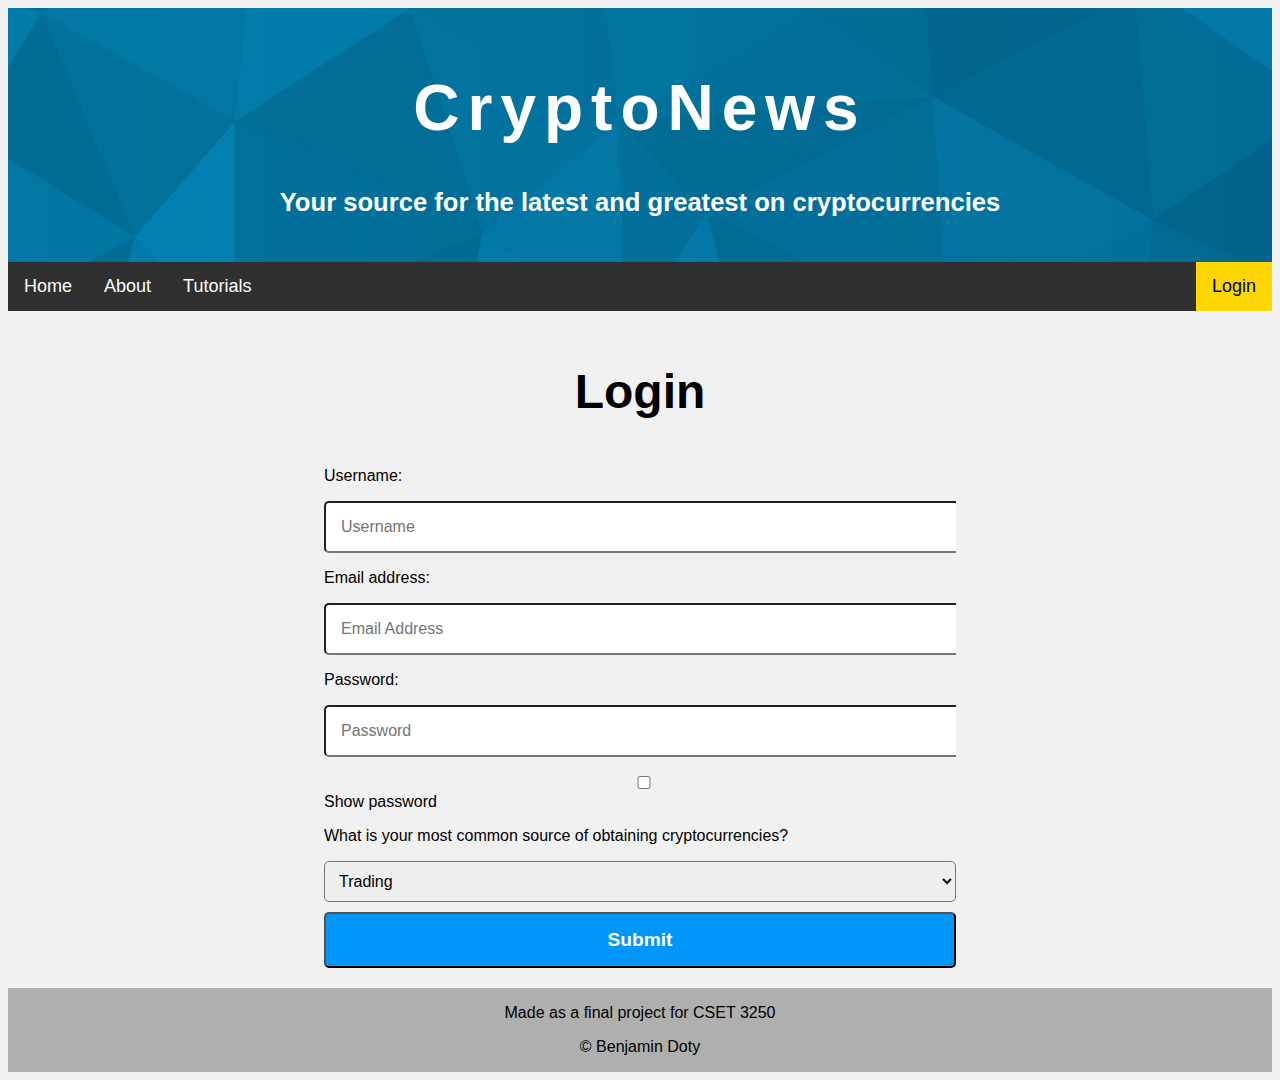
<file: index.html>
<!DOCTYPE html>
<html lang="en">

<head>
    <meta charset="UTF-8">
    <meta name="viewport" content="width=device-width, initial-scale=1.0">
    <meta http-equiv="X-UA-Compatible" content="ie=edge">
    <link rel="stylesheet" href="styles.css">
    <script src="profile.js"></script>
    <title>CryptoNews</title>
</head>

<body>
    <div class="header">
        <header>
            <h1>CryptoNews</h1>
            <h3>Your source for the latest and greatest on cryptocurrencies</h3>
        </header>
    </div>
    <nav>
        <ul>
            <li>
                <a href="index.html" class="active">Home</a>
            </li>
            <li>
                <a href="about.html">About</a>
            </li>
            <li>
                <a href="tutorial.html">Tutorials</a>
            </li>
            <li id="login">
                <a href="login.html">Login</a>
            </li>
        </ul>
    </nav>

    <div class="card">
        <a href="https://www.ccn.com/cryptocurrency-market-surges-to-365-billion-start-of-a-bull-rally/" target="_blank">
                <h2>Cryptocurrency Market Surges to $365 Billion, Start of a Bull Rally?</h2>
                <img src="images/tech-sphere.jpg" alt="Tech sphere">
                <p>[View External Article]</p>
        </a>
    </div>

    <div class="card">
        <a href="article.html">
            <h2>Cryptocurriencies Are Up Again After A Long Decline</h2>
            <img src="images/prices.PNG" alt="Cryptocurrencies">
            <p>[View Article]</p>
        </a>
    </div>

    <div class="card">
        <a href="https://www.newsbtc.com/2018/04/20/paypal-policy-change-forces-consumers-take-cryptocurrency-seriously/" target="_blank">
        <h2>PayPal Policy Change Forces Consumers to Take Cryptocurrency More Seriously</h2>
        <img src="images/paypal.jpg" alt="PayPal logo and Bitcoin logo">
        <p>[View External Article]</p>
        </a>
    </div>

    <div class="card">
        <a href="https://cointelegraph.com/news/how-south-koreas-largest-exchange-plans-to-allow-millions-to-use-cryptocurrency" target="_blank">
            <h2>How South Korea’s Largest Exchange Plans to Allow Millions to Use Cryptocurrency</h2>
            <img src="images/nodes.jpg" alt="Nodes and connections">
            <p>[View External Article]</p>
        </a>
    </div>

    <div class="card">
        <a href="article2.html">
            <h2>Are Graphics Card Prices Really Coming Back Down?</h2>
            <img src="images/gpus.jpg" alt="A picture">
            <p>[View Article]</p>
        </a>
    </div>

    <div class="card">
        <a href="https://www.coindesk.com/140-million-bitcoin-moved-mt-gox-wallets/" target="_blank">
            <h2>More Than $140 Million in Bitcoin Moved from Mt Gox Wallets</h2>
            <img src="images/digital-money.jpg" alt="Digital money">
            <p>[View External Article]</p>
        </a>
    </div>
    <div class="card">
        <a href="article3.html">
            <h2>Plattsburgh, New York Bans Cryptocurrency Mining</h2>
            <img src="images/digital-money.jpg" alt="Digital money">
            <p>[View Article]</p>
        </a>
    </div>

    <div>
        <footer>
            <p>Made as a final project for CSET 3250</p>
            <p>&copy; Benjamin Doty</p>
        </footer>
    </div>
</body>

</html>
</file>
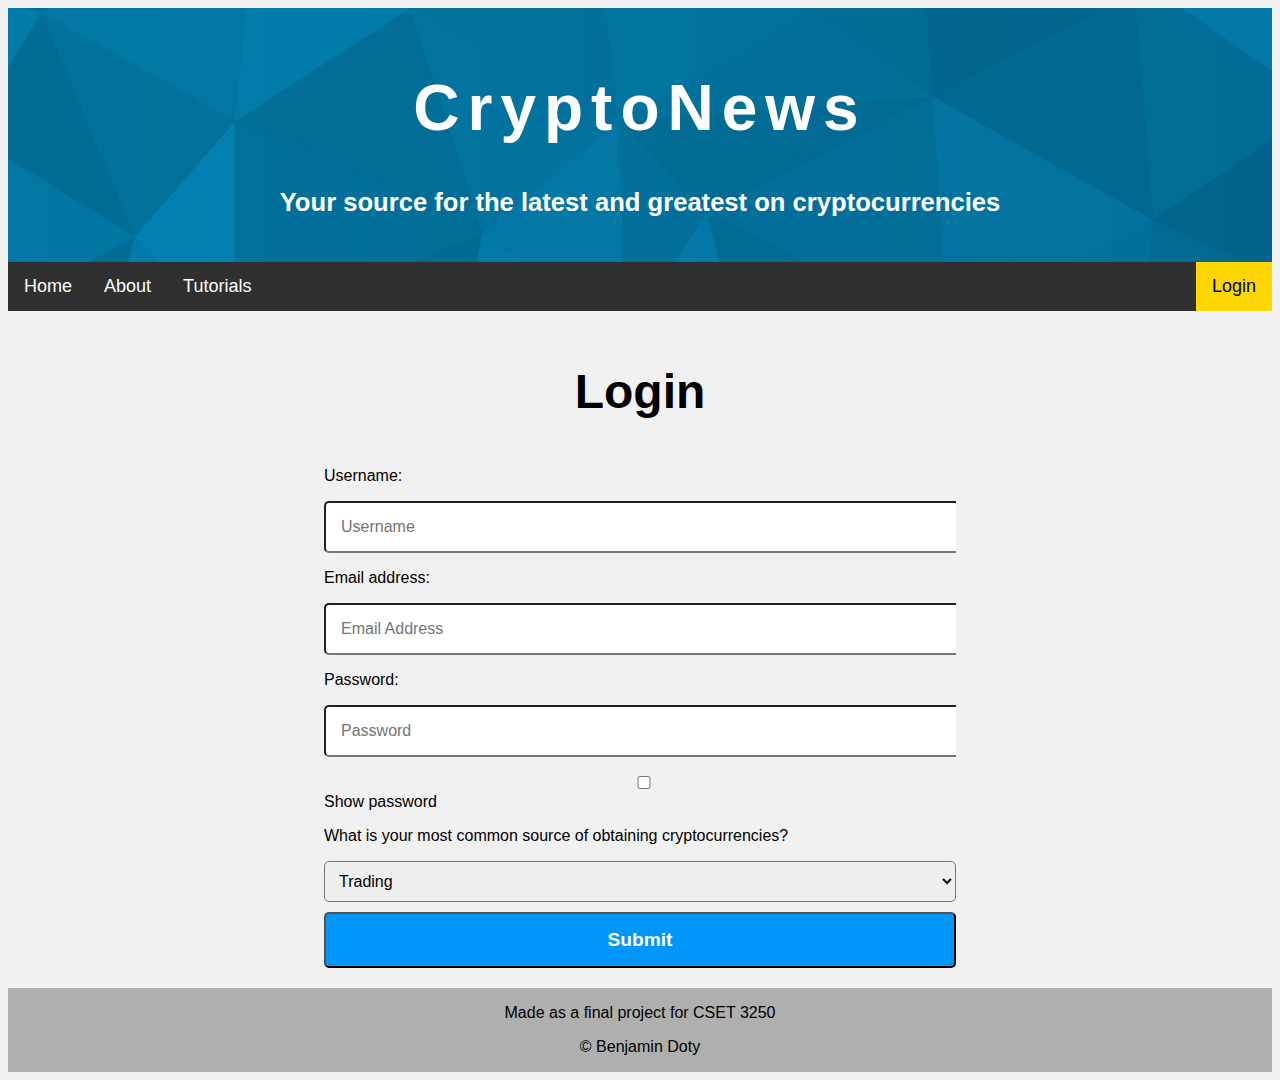
<file: about.html>
<!DOCTYPE html>
<html lang="en">

<head>
    <meta charset="UTF-8">
    <meta name="viewport" content="width=device-width, initial-scale=1.0">
    <meta http-equiv="X-UA-Compatible" content="ie=edge">
    <link rel="stylesheet" href="styles.css">
    <script src="profile.js"></script>
    <title>CryptoNews</title>
</head>

<body>
    <div class="header">
        <header>
            <h1>CryptoNews</h1>
            <h3>Your source for the latest and greatest on cryptocurrencies</h3>
        </header>
    </div>
    <nav>
        <ul>
            <li>
                <a href="index.html">Home</a>
            </li>
            <li>
                <a href="about.html" class="active">About</a>
            </li>
            <li>
                <a href="tutorial.html">Tutorials</a>
            </li>
            <li id="login">
                <a href="login.html">Login</a>
            </li>
        </ul>
    </nav>

    <div class="container">
        <h1>What are cryptocurrencies?</h1>
        <p>Cryptocurrencies are a digital currency that can be used as normal fiat money where accepted. They use cryptography
            to secure their transactions and are decentralized meaning that the government does not control them.</p>
        <p>Cryptocurrencies can be obtained in several ways such as:
            <ul>
                <li>Mining</li>
                <li>Trading</li>
                <li>Faucets</li>
            </ul>
        </p>
        <h2>How do cryptocurrencies work?</h2>
        <p>Cryptocurrencies live in what is called a
            <b>blockchain</b>. A blockchain is a type of ledger. It allows for the currency to be distributed around the world.
            The blockchain holds transaction data in what is called a block hence the name.
        </p>
        <p>The ledger is maintained by
            <b>miners</b>. Miners are people who use specialized computers to run special software that checks the blockchain
            to make sure the transactions are valid and heading in the right direction
        </p>
        <p>
            <b>Faucets</b> are websites that will periodically give out a small amount of currency. 
            However, faucets can be unsafe. Usually the websites are not built very securely and can be subject to hacks. 
            Faucets also sometimes require you to complete surveys or watch a lot of ads to obtain the currency. 
            Completing surveys requires you to give out personal information and most surveys will not let you continue 
            without a valid email address which can lead to your spam folder in your email filling up. It is not 
            uncommon for ads from a source like that to contain viruses. If you decided to use a faucet make sure 
            you exercise caution. 
        </p>
        <p>
            <b>Trading</b> is just what it sounds like. It works very similar to the way the stock market does. 
            If you want to make any money with your crypto you will eventually need to trade. 
            You can buy or sell currencies on a trading site such as <a href="https://www.coinbase.com/" target="_blank">Coinbase</a>.
        </p>

        <h2>How do I get into cryptocurrencies?</h2>
        <p>In order to own a cryptocurrency you need to have what is called a <b>wallet</b>.
            Wallets hold the currency and are secured by a digital key. 
            They have an address that you can direct crypto to when you buy or obtain some. 
            You will need a wallet for each type of cryptocurrency you own as each has its own specific architecture. 
            There are multiple ways to get a wallet. One is to use software to generate one for you. 
            Another is to use a service that provides one for you such as <a href="https://www.coinbase.com/" target="_blank">Coinbase</a>.
        </p>
    </div>
    <div>
        <footer>
            <p>Made as a final project for CSET 3250</p>
            <p>&copy; Benjamin Doty</p>
        </footer>
    </div>
</body>

</html>
</file>
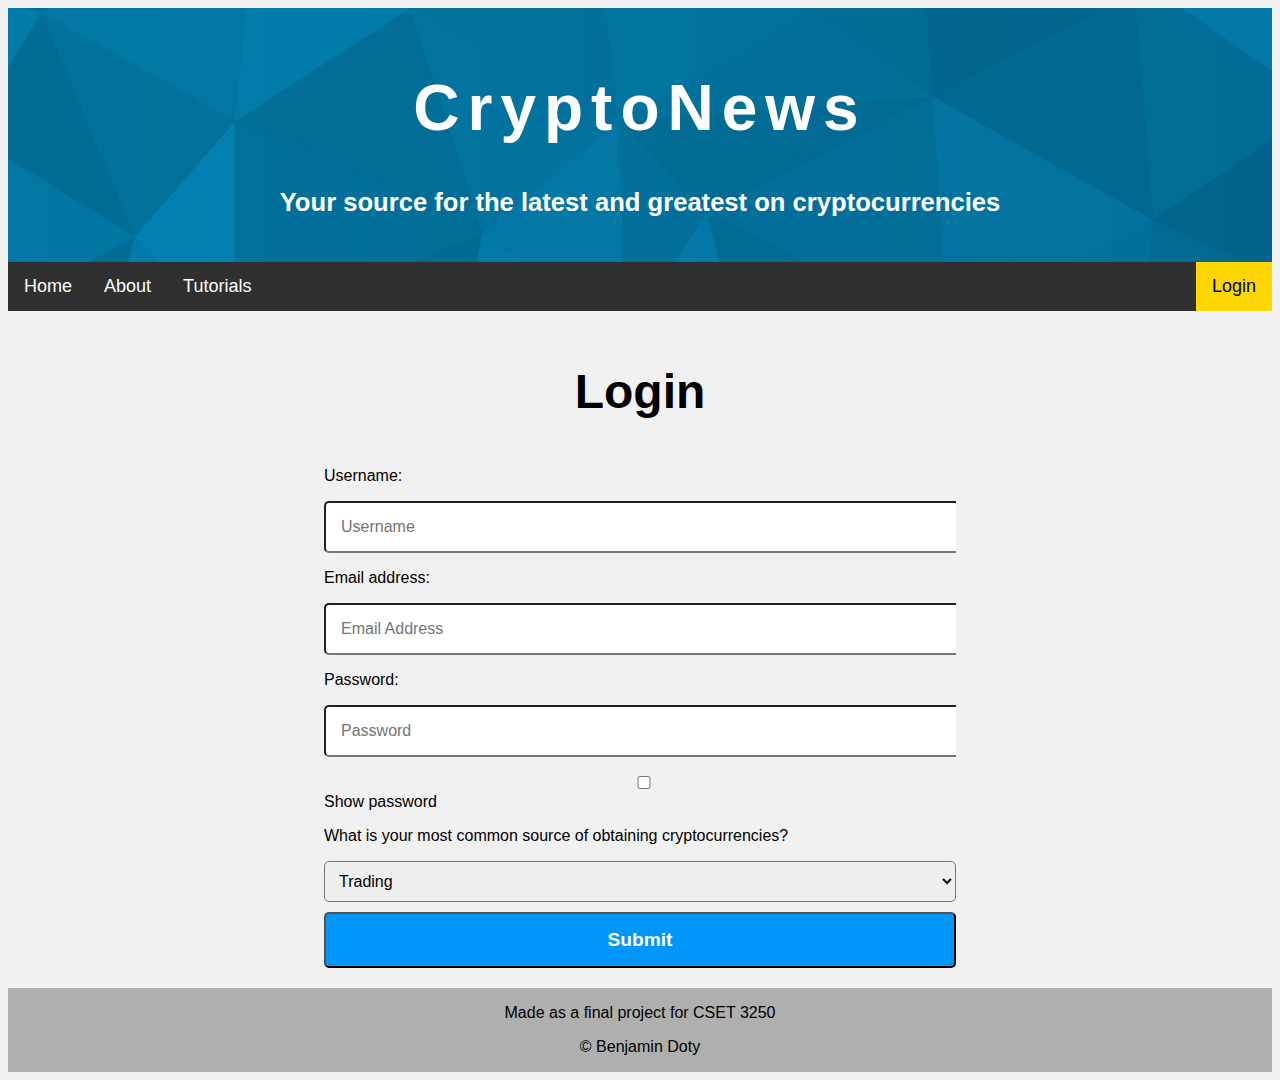
<file: article.html>
<!DOCTYPE html>
<html lang="en">

<head>
    <meta charset="UTF-8">
    <meta name="viewport" content="width=device-width, initial-scale=1.0">
    <meta http-equiv="X-UA-Compatible" content="ie=edge">
    <link rel="stylesheet" href="styles.css">
    <script src="profile.js"></script>
    <title>CryptoNews</title>
</head>

<body>
    <div class="header">
        <header>
            <h1>CryptoNews</h1>
            <h3>Your source for the latest and greatest on cryptocurrencies</h3>
        </header>
    </div>
    <nav>
        <ul>
            <li>
                <a href="index.html">Home</a>
            </li>
            <li>
                <a href="about.html">About</a>
            </li>
            <li>
                <a href="tutorial.html">Tutorials</a>
            </li>
            <li id="login">
                <a href="login.html">Login</a>
            </li>
        </ul>
    </nav>

    <div class="article">
        <h1>Cryptocurriencies Are Up Again After A Long Decline</h1>
        <img src="images/prices.PNG" alt="Banner">
        <small>Published 4/20/18</small>
        <hr>
        <p>Cryptocurriences fell dramatically in Feburary. 
            They came back up some but then hit the slopes again in March and haven't really recovered since.</p>
        <p>Now they are on the rise again. Will this be their comeback to all-time high prices? Some say no. 
            Others say that it might be. Due to the nature of cryptocurrencies and how volatile they are we aren't quite sure. 
            We do know that they seem to follow a pattern of steep decline and then sharp inclines in prices. 
            We believe that the rise in price will come shortly. There is currently an incline in prices so it may be happening now.
        </p>
        <div>
            <a href="index.html">Back</a>
        </div>
        
    </div>
    <div>
        <footer>
            <p>Made as a final project for CSET 3250</p>
            <p>&copy; Benjamin Doty</p>
        </footer>
    </div>
</body>

</html>
</file>
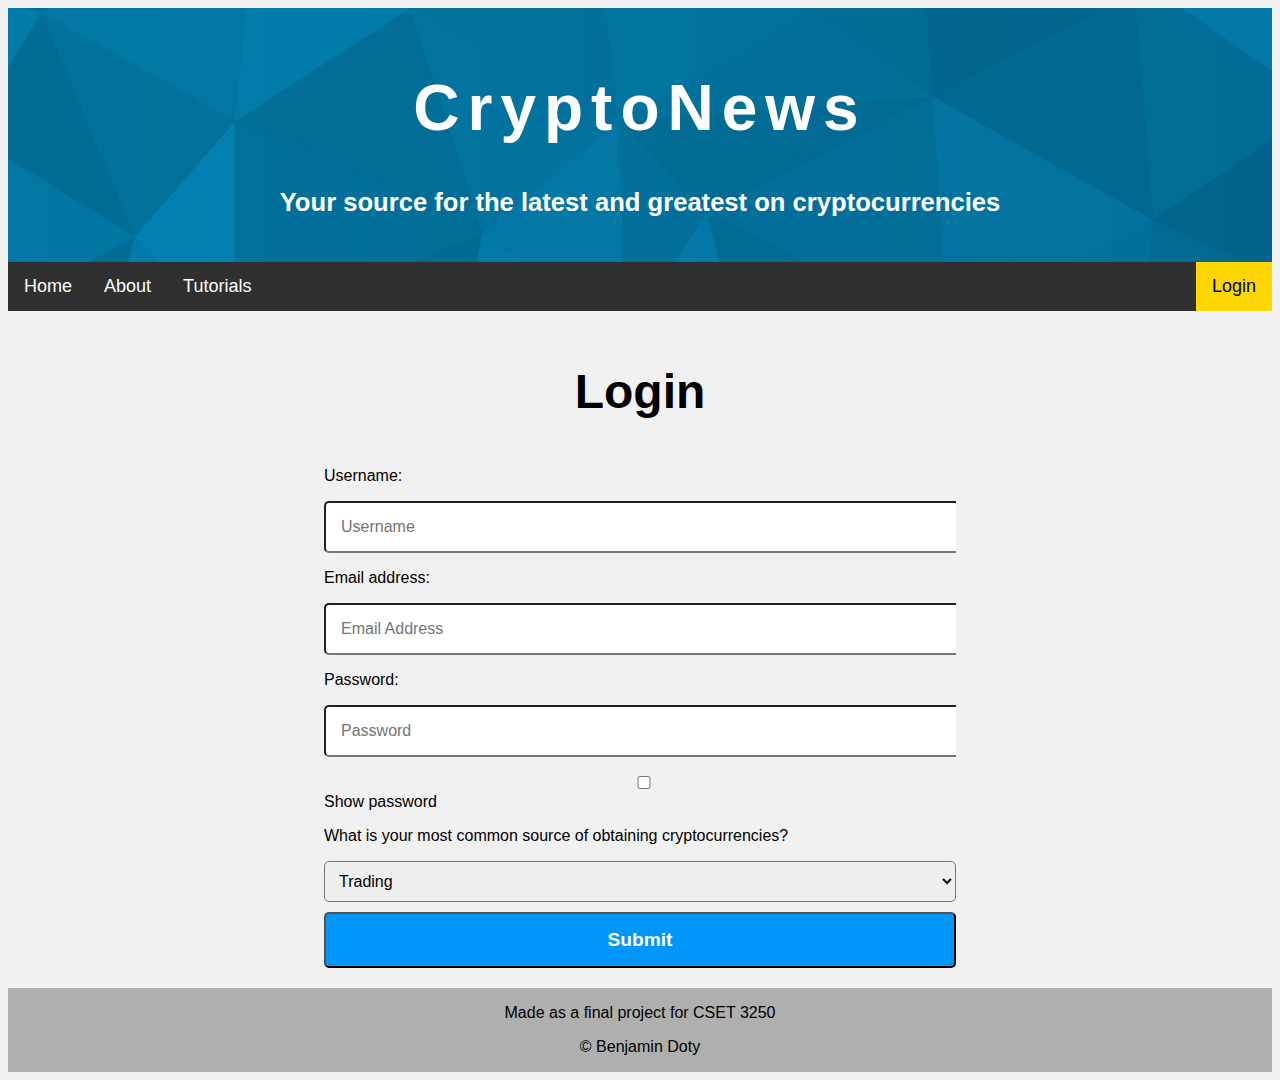
<file: article2.html>
<!DOCTYPE html>
<html lang="en">

<head>
    <meta charset="UTF-8">
    <meta name="viewport" content="width=device-width, initial-scale=1.0">
    <meta http-equiv="X-UA-Compatible" content="ie=edge">
    <link rel="stylesheet" href="styles.css">
    <script src="profile.js"></script>
    <title>CryptoNews</title>
</head>

<body>
    <div class="header">
        <header>
            <h1>CryptoNews</h1>
            <h3>Your source for the latest and greatest on cryptocurrencies</h3>
        </header>
    </div>
    <nav>
        <ul>
            <li>
                <a href="index.html">Home</a>
            </li>
            <li>
                <a href="about.html">About</a>
            </li>
            <li>
                <a href="tutorial.html">Tutorials</a>
            </li>
            <li id="login">
                <a href="login.html">Login</a>
            </li>
        </ul>
    </nav>

    <div class="article">
        <h1>Are Graphics Card Prices Really Coming Back Down?</h1>
        <img src="images/gpus.jpg" alt="Graphics card">
        <small>Published 4/26/18</small>
        <hr>
        <p>
            Graphics cards have been hard to come by recently due to the huge uprise of mining. Card manufactures have not been able
            to keep up with the demand and thus prices have been much higher than normal. There has been the announcement
            of a new Ethereum ASIC miner which is said to be priced around $800. It seems that demand for graphics cards
            has come down since shipments have reportedly decreased by 20-40%. If this is true we may be looking at a decrease
            in price of graphics cards finally after months of them being sky high.
        </p>
        <div>
            <a href="index.html">Back</a>
        </div>

    </div>
    <div>
        <footer>
            <p>Made as a final project for CSET 3250</p>
            <p>&copy; Benjamin Doty</p>
        </footer>
    </div>
</body>

</html>
</file>
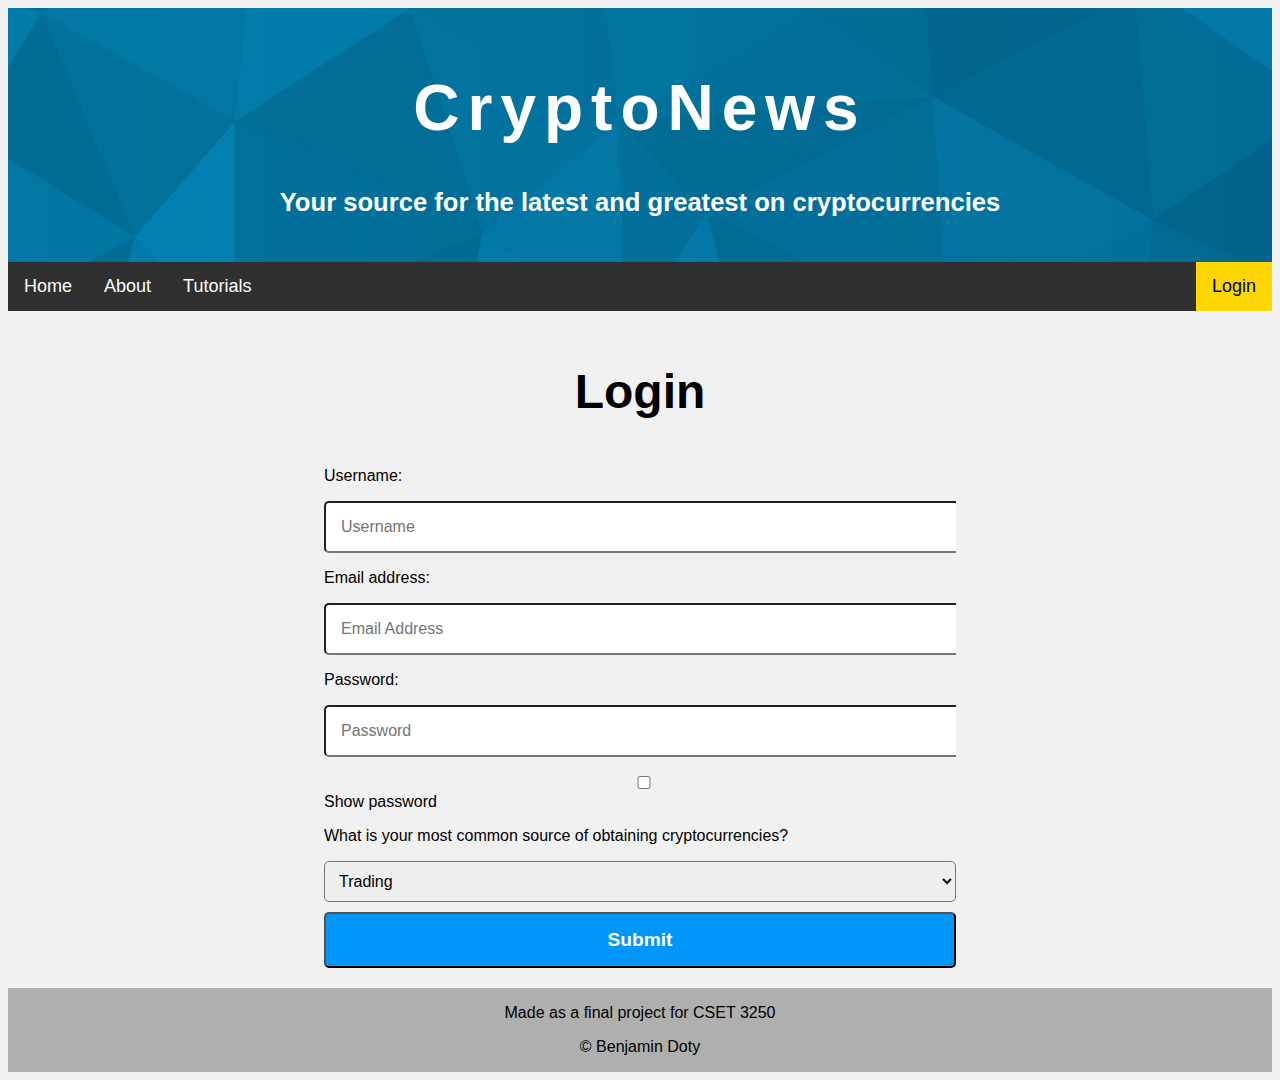
<file: login.html>
<!DOCTYPE html>
<html lang="en">

<head>
    <meta charset="UTF-8">
    <meta name="viewport" content="width=device-width, initial-scale=1.0">
    <meta http-equiv="X-UA-Compatible" content="ie=edge">
    <link rel="stylesheet" href="login.css">
    <link rel="stylesheet" href="styles.css">
    <script src="cookie.js"></script>
    <title>CryptoNews</title>
</head>

<body>
    <div class="header">
        <header>
            <h1>CryptoNews</h1>
            <h3>Your source for the latest and greatest on cryptocurrencies</h3>
        </header>
    </div>
    <nav>
        <ul>
            <li>
                <a href="index.html">Home</a>
            </li>
            <li>
                <a href="about.html">About</a>
            </li>
            <li>
                <a href="tutorial.html">Tutorials</a>
            </li>
            <li id="login">
                <a href="login.html" class="active">Login</a>
            </li>
        </ul>
    </nav>

    <div class="container">
        <h1>Login</h1>
        <form
            id="form"
            onsubmit="writeCookies()"
            name="loginForm"
            required>
            <!-- action="../cgi-bin/form_get.py" -->
            <p>Username:</p>
            <input type="text" id="usernameInput" name="username" placeholder="Username" required>

            <p>Email address:</p>
            <input type="email" id="emailInput" name="email" id="email" placeholder="Email Address" required>

            <p>Password: </p>
            <input type="password" id="passwordInput" placeholder="Password" required>
            <p id="passwordHint">Password must be 8 characters long, contain at least 1 uppercase and 1 lowercase letter, 1 number, and 1 symbol.</p>
            <p>
                <input type="checkbox" name="" id=""> Show password
            </p>

            <p>What is your most common source of obtaining cryptocurrencies?</p>
            <select name="acquisitionType" id="acquisitionType">
                <option value="trading">Trading</option>
                <option value="mining">Mining</option>
                <option value="faucets">Faucets</option>
            </select>

            <input type="submit" id="submitButton" value="Submit">
        </form>
        <script
        src="https://code.jquery.com/jquery-3.3.1.min.js"
        integrity="sha256-FgpCb/KJQlLNfOu91ta32o/NMZxltwRo8QtmkMRdAu8="
        crossorigin="anonymous"></script>
        <script src="formEnhancements.js"></script>
    </div>
    <div>
        <footer>
            <p>Made as a final project for CSET 3250</p>
            <p>&copy; Benjamin Doty</p>
        </footer>
    </div>
</body>

</html>
</file>
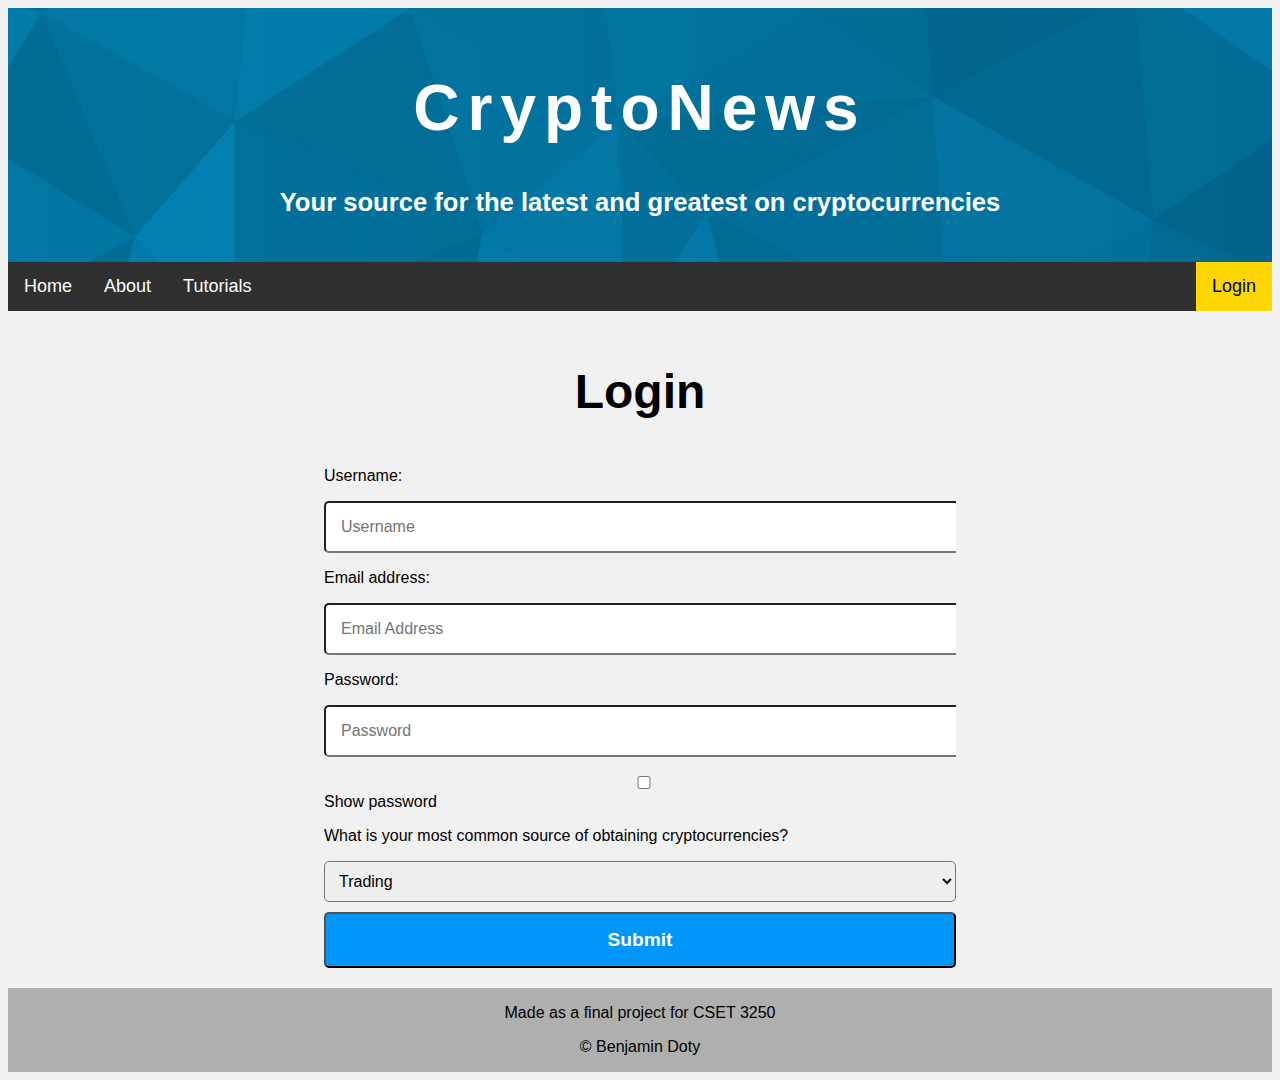
<file: profile.html>
<!DOCTYPE html>
<html lang="en">

<head>
    <meta charset="UTF-8">
    <meta name="viewport" content="width=device-width, initial-scale=1.0">
    <meta http-equiv="X-UA-Compatible" content="ie=edge"> 
    <link rel="stylesheet" href="styles.css">
    <script src="profile.js"></script>
    <title>CryptoNews</title>
</head>

<body>
    <div class="header">
        <header>
            <h1>CryptoNews</h1>
            <h3>Your source for the latest and greatest on cryptocurrencies</h3>
        </header>
    </div>
    <nav>
        <ul>
            <li>
                <a href="index.html">Home</a>
            </li>
            <li>
                <a href="about.html">About</a>
            </li>
            <li>
                <a href="tutorial.html">Tutorials</a>
            </li>
            <li id="login">
                <a href="profile.html" class="active">Profile</a>
            </li>
        </ul>
    </nav>
    
    <div class="container">
        <h1>User Profile</h1>       
        <p>
            Username: <span id="username"></span>
        </p>
        <p>
            Email: <span id="email"></span>
        </p>
        <p>
            Acquisition type: <span id="acquisitionType"></span>
        </p>
        <p>
            Logged in: <span id="loggedIn"></span>
        </p>
        <button onclick="deleteAllCookies()" class="warning">Log out</button>
    </div>
    <div>
        <footer>
            <p>Made as a final project for CSET 3250</p>
            <p>&copy; Benjamin Doty</p>
        </footer>
    </div>
</body>
</html>
</file>
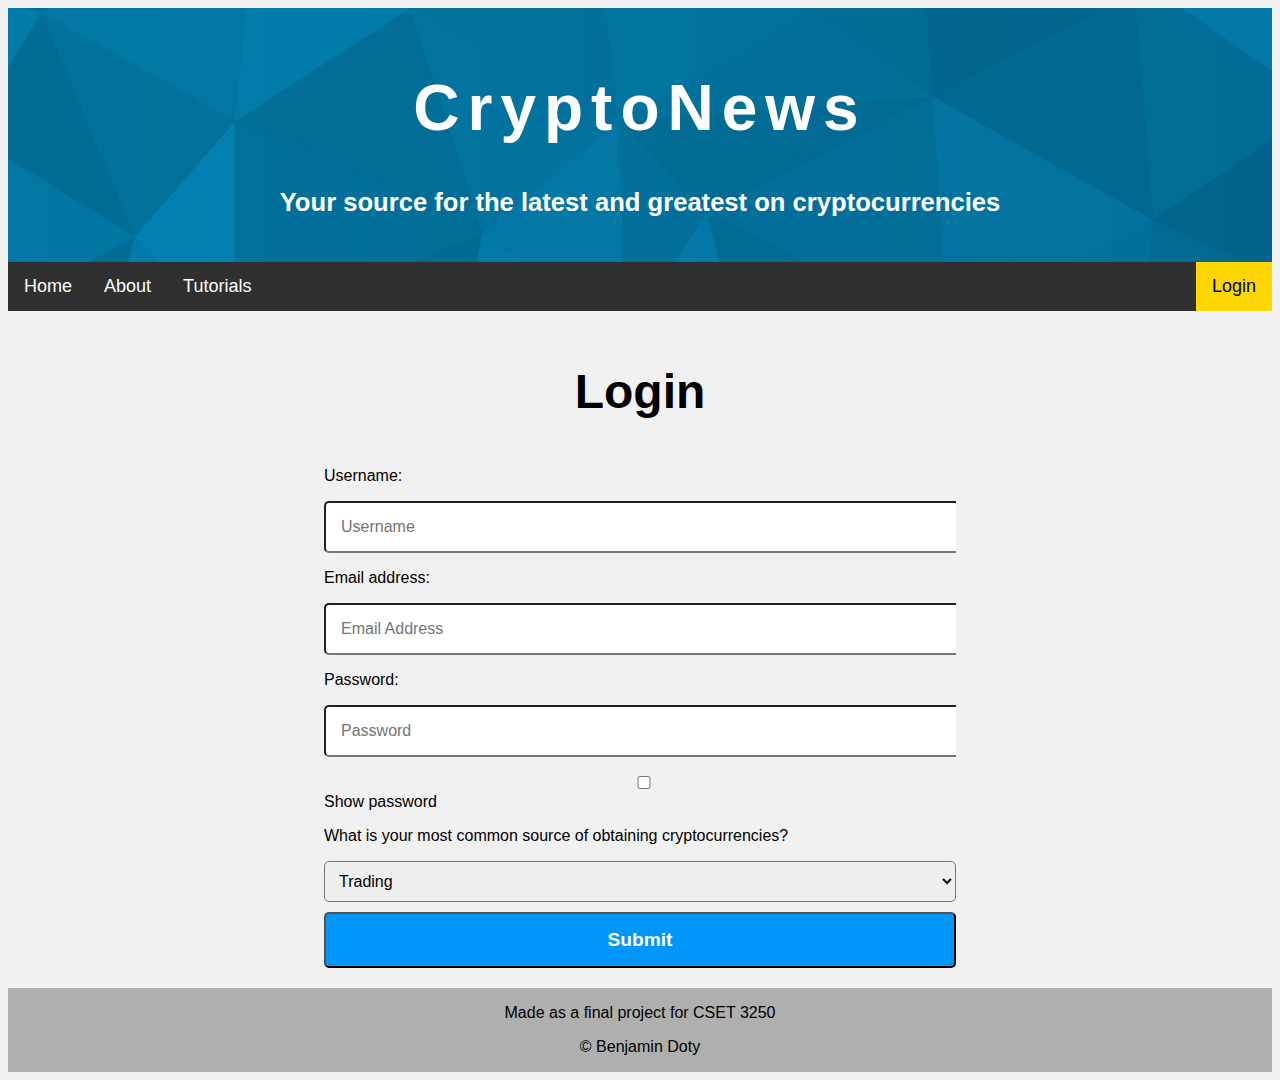
<file: tutorial.html>
<!DOCTYPE html>
<html lang="en">

<head>
    <meta charset="UTF-8">
    <meta name="viewport" content="width=device-width, initial-scale=1.0">
    <meta http-equiv="X-UA-Compatible" content="ie=edge">
    <link rel="stylesheet" href="styles.css">
    <script src="profile.js"></script>
    <title>CryptoNews</title>
    <link rel="stylesheet" href="photoViewer.css">
</head>

<body>
    <div class="header">
        <header>
            <h1>CryptoNews</h1>
            <h3>Your source for the latest and greatest on cryptocurrencies</h3>
        </header>
    </div>
    <nav>
        <ul>
            <li>
                <a href="index.html">Home</a>
            </li>
            <li>
                <a href="about.html">About</a>
            </li>
            <li>
                <a href="tutorials.html" class="active">Tutorials</a>
            </li>
            <li id="login">
                <a href="login.html">Login</a>
            </li>
        </ul>
    </nav>

    <div class="container">
        <h1>Tutorials</h1>
        <div class="tabnav">
            <ul>
                <li class="tablink active" id="ethereum-wallet-link">
                    <a onclick="openTab(event, 'ethereum-wallet')">Ethereum</a>
                </li>
                <li class="tablink" id="mining-rig-link">
                    <a onclick="openTab(event, 'mining-rig')">Mining</a>
                </li>
                <li class="tablink" id="gpu-specs-link">
                    <a onclick="openTab(event, 'gpu-specs')">GPU Specs</a>
                </li>
            </ul>
        </div>
        <hr>
        <div class="tabcontent" id="ethereum-wallet">
            <h2>Setting up your Ethereum wallet</h2>
            <p>
                To set up your wallet you must download a program to make one for you. 
                You can use an online program that will generate a wallet for you 
                or you can download a program to your computer to generate one. 
                Generating a wallet using software on your computer can be a little bit more complicated. 
            </p>
            <h4>Using an online service</h4>
            <p>
                Using an online service such as 
                <a href="https://www.myetherwallet.com/" target="_blank">MyEtherWallet</a> is a pretty straightforward and easy solution. 
                Just click on 'New wallet' and generate a wallet. Make sure you save the address and any key generated with it. 
            </p>
            <h4>Using Geth</h4>
            <p>
                Using Geth is a little bit more complicated. You first need to download Geth. 
                Then you need to open a terminal window and enter a few commands. 
            </p>
            <p>
                You can find out more on the Ethereum website <a href="https://www.ethereum.org/cli" target="_blank">here</a>.
            </p>
            <button onclick="toggleVideo()">Toggle video</button>
            <div>
                <iframe width="560" height="315" src="https://www.youtube.com/embed/tPzJbDI1yxo" frameborder="0" allow="autoplay; encrypted-media" allowfullscreen id="video"></iframe>
            </div>
        </div>
        <div class="tabcontent" id="mining-rig">
            <h2>Building a mining rig</h2>
            <!-- viewer -->
            <div class="view-container">
                <img src="" alt="" class="viewer"/>
                <p id="image-id"></p>
            </div>
            <!-- Thumbnails -->
            <div class="thumbnails"></div>
            <!-- Description -->
            <p id="description"></p>
        </div>
        <div class="tabcontent" id="gpu-specs">
                <h2>GPU Specs</h2>
                <input type="search" name="" id="search" placeholder="search">
                <table>
                    <thead>
                        <tr>
                            <th>Name</th>
                            <th>Memory</th>
                            <th>Price</th>
                        </tr>
                    </thead>
                    <tbody id="table-body">
                        <tr>
                            <td>GTX 970</td>
                            <td>4 GB</td>
                            <td>$299.99</td>
                        </tr>
                        <tr>
                            <td>GTX 1060</td>
                            <td>4 GB</td>
                            <td>$299.99</td>
                        </tr>
                    </tbody>
            </table>
            <button onclick="loadGPUS()">Load GPUS</button>
        </div>
    </div>

    <div>
        <footer>
            <p>Made as a final project for CSET 3250</p>
            <p>&copy; Benjamin Doty</p>
        </footer>
    </div>
    <script
    src="https://code.jquery.com/jquery-3.3.1.min.js"
    integrity="sha256-FgpCb/KJQlLNfOu91ta32o/NMZxltwRo8QtmkMRdAu8="
    crossorigin="anonymous"
  ></script>
    <script src="search.js"></script>
    <script src="tab.js"></script>
    <script src="video.js"></script>
    <!-- Include the JSON file so that we can reference
    it in the  index.js file -->
    <script src="images.json"></script>
    <script src="photoViewer.js"></script>
    <script src="tableAjax.js"></script>
</body>

</html>
</file>
<file: styles.css>
body {
    background-color: #f1f1f1;
    position: relative;
    font-family: Arial, Helvetica, sans-serif;
}
.header {
    background-image: url("images/banner2.png");
    text-align: center;
    padding: 20px;
    color: white;

}
.header h1 {
    font-size: 5vw;
    letter-spacing: 0.125em;
}
.header h3 {
    font-size: 2vw;
}
nav ul{
    list-style-type: none;
    background-color: #303030;
    overflow: hidden;
    margin: 0;
    padding: 0;     
    
}
nav li {  
    float: left;
}
nav li a {
    display: block;
    color: white;
    text-decoration: none;
    text-align: center;
    padding: 14px 16px;
    font-size: 18px;
   
}

nav li a:hover {
    background-color: black;
}

.active { 
    color: black;
    background-color: gold;
}
.active:hover {
    background-color: gold;
}

#login {
    float: right;
}

@media screen and (max-width: 600px){
    nav #login,
    nav li {
        float: none;
    }
}

.tabnav {
    width: 100%;
    background-color: #333;
    display: flex;
}
.tabnav ul {
    display: flex;
    list-style: none;
    justify-content: center;
    flex: wrap;
}

.tablink {
    padding: 5px;

    color: white;
    text-align: center;
    font-size: 1.05rem;
    margin: 5px;
}

.tablink.active {
    color: black;
}

.tablink:hover {
    background-color: black;
}

.tablink.active:hover {
    background-color: gold;
}

.tabcontent table {
    display: flex;
    flex-direction: column;
    border: 1px solid black;
    justify-content: center;
    align-items: center;
}

.tabcontent td {
    margin: 15px;
}

#search {
    margin: 10px;
}

.card  {
    width: 30%;
    background-color: white;
    padding: 20px;
    margin: 10px;
    text-align: center;
    float: left;
    border: 1px solid #afafaf;
    box-shadow: 0 8px 8px 0 rgba(0, 0, 0, 0.5), 0 6px 20px 0 rgba(0, 0, 0, 0.19);
}

.card h1 {
    font-size: 2.5em;
}

.card img {
    width: 100%;
    height: 200px;
    overflow: hidden;
}

@media screen and (max-width: 1876px){
    .card {
        width: 45%;
    }
}

@media screen and (max-width: 1256px){
    .card {
        width: 100%;
        margin: 10px 0 10px 0;
    }
}

.card:hover {
    background-color: #d1d1d1;
}

.card a {
    text-decoration: none;
}
.card a:visited {
    color: black;
}

.container {
    margin: auto;
    width: 50%;
    background-color: #f1f1f1;
    padding: 20px;
    text-align: center;
    font-size: 1em;
}

.container ul {
    width: 10%;
    margin: auto;
}

.article {
    margin: auto;
    margin-top: 20px;
    margin-bottom: 20px;
    width: 50%;
    padding: 20px;
    text-align: left;
    border: 1px solid lightgray;
}

.article h1 {
    text-align: center;
    font-size: 2.5em;
    overflow: hidden;
}

.article small {
    font-weight: bold;
    color: #8f8f8f;
    font-size: 1em;
}

.article img {
    width: 100%;
}

.article a {
    text-decoration: none;
    background-color: #0096fa;
    padding: 10px;
    border-radius: 5px;
    color: white;
    margin-top: 20px;
}

@media screen and (max-width: 1000px){
    .article {
        width: 100%;
    }
}

button {
    background-color: #0096fa;
    color: white;
    width: 30%;
    height: 50px;
    margin: 10px;
    border-radius: 5px;
    font-size: 1em;
}

button.warning {
    background-color: #900000;
    color: white;
    width: 30%;
    height: 50px;
    margin: 10px;
    border-radius: 5px;
    font-size: 1em;
}

footer {
    position: static;
    background-color: #afafaf;
    bottom: 0;
    width: 100%;
    overflow: auto;
    text-align: center;
}
</file>
<file: login.css>
form {
    text-align: left;
    overflow: hidden;
}
input {
    width: 100%;
    padding: 15px;
    border-radius: 5px;
    font-size: 1em;
}

input[type="submit"] {
    width: 100%;
    float: right;
    font-size: 1em;
    background-color: #0096fa;
    color: white;
    font-weight: bold;
    font-size: 1.2em;
    margin-top: 10px;
}

select {
    width: 100%;
    padding: 10px;
    border-radius: 5px;
    font-size: 1em;
}

.container h1 {
    font-size: 3em;
}

.disabled {
    background-color: grey;
}
</file>
<file: photoViewer.css>
#image-id {
    position: absolute;
    font-size: 1.5rem;
    background-color: rgba(120, 120, 120, 0.65);
    color: white;
    padding: 5px;
    border-radius: 100px;
    width: 100px;
    text-align: center;
    left: 47.5%;
    top: 47.5%;
  
}

.viewer {
    width: 1000px;
    height: 500px;
}

.thumbnail {
    margin: 5px;
    border: 1px solid black;
    padding: 2px;
    width: 100px;
    height: 100px;
}

#description {
    border: 1px solid black;
    padding: 5px;
}
</file>
